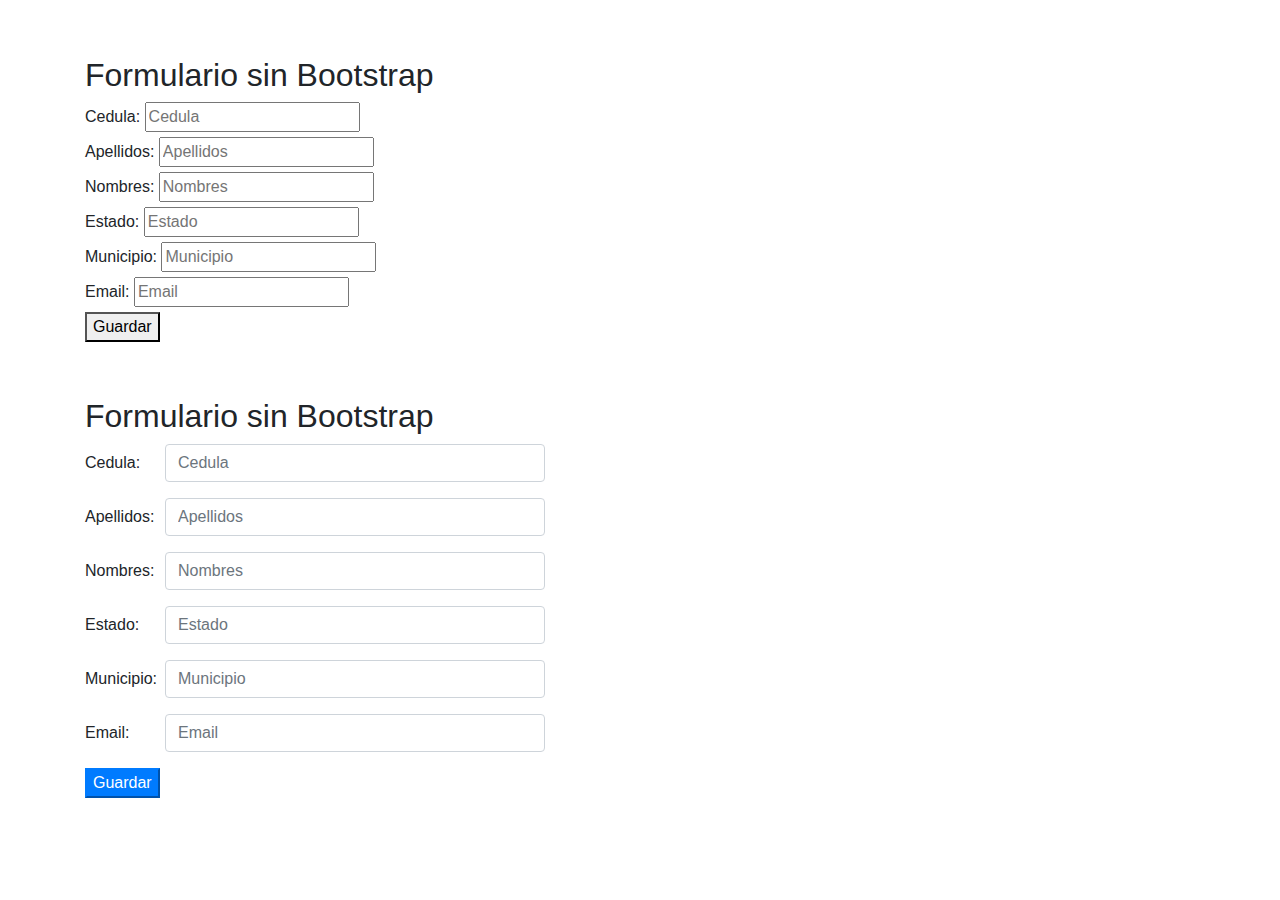
<file: Formularios en Bootstrap/index.html>
<!DOCTYPE html>
<html lang="en">
<head>
	<meta charset="UTF-8">
	<title>Formularios</title>
	<link rel="stylesheet" href="css/bootstrap.min.css">
	<link rel="stylesheet" href="css/style.css">
	<script src="js/bootstrap.min.js"></script>
</head>
<body>
	<div class="container">
			<h2>Formulario sin Bootstrap</h2>
						<div class="">
							<label for="" class="">Cedula:</label>
							<input type="text" placeholder="Cedula" class="">
						</div>
						<div class="">
							<label for="" class="">Apellidos:</label>
							<input type="text" placeholder="Apellidos" class="">
						</div>
						<div class="">
							<label for="" class="">Nombres:</label>
							<input type="text" placeholder="Nombres" class="">
						</div>
						<div class="">
							<label for="" class="">Estado:</label>
							<input type="text" placeholder="Estado" class="">
						</div>
						<div class="">
							<label for="" class="">Municipio:</label>
							<input type="text" placeholder="Municipio" class="">
						</div>
						<div class="">
							<label for="" class="">Email:</label>
							<input type="text" placeholder="Email" class="">
						</div>
						<div class="">
							<button class="">Guardar</button>
						</div>




			<h2>Formulario sin Bootstrap</h2>
			<div class="row">
					<div class="col-6">
						<div class="form-group row">
							<label for="" class="col-2 col-form-label">Cedula:</label>
							<input type="text" placeholder="Cedula" class="form-control col-8">
						</div>
						<div class="form-group row">
							<label for="" class="col-2 col-form-label">Apellidos:</label>
							<input type="text" placeholder="Apellidos" class="form-control col-8">
						</div>
						<div class="form-group row">
							<label for="" class="col-2 col-form-label">Nombres:</label>
							<input type="text" placeholder="Nombres" class="form-control col-8">
						</div>
						<div class="form-group row">
							<label for="" class="col-2 col-form-label">Estado:</label>
							<input type="text" placeholder="Estado" class="form-control col-8">
						</div>
						<div class="form-group row">
							<label for="" class="col-2 col-form-label">Municipio:</label>
							<input type="text" placeholder="Municipio" class="form-control col-8">
						</div>
						<div class="form-group row">
							<label for="" class="col-2 col-form-label">Email:</label>
							<input type="text" placeholder="Email" class="form-control col-8">
						</div>
						<div class="form-group">
							<button class="btn-primary">Guardar</button>
						</div>
					</div>
			</div>
	</div>
</body>
</html>
</file>
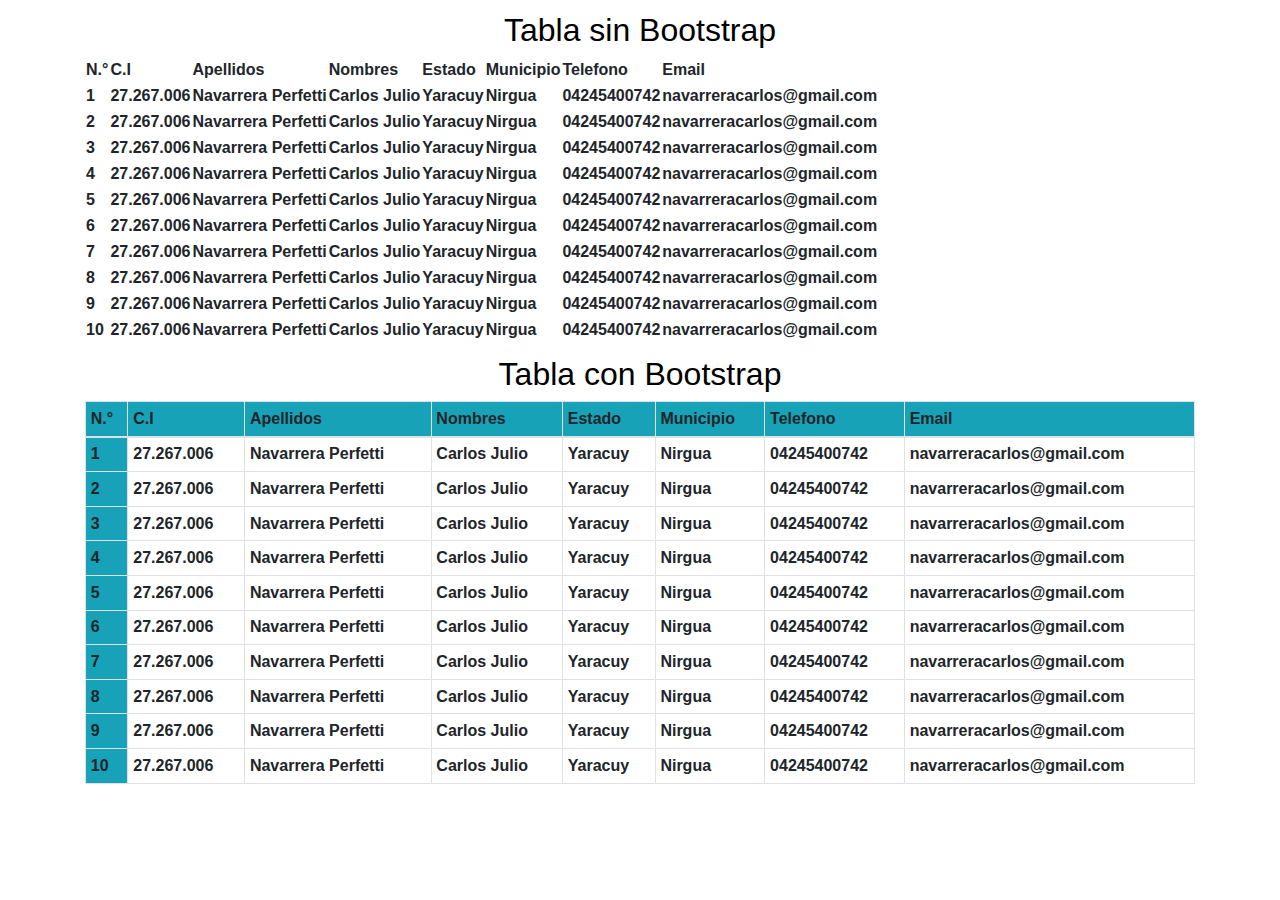
<file: Tablas en Bootstrap/index.html>
<!DOCTYPE html>
<html lang="en">
<head>
	<link rel="stylesheet" href="css/bootstrap.min.css">
	<link rel="stylesheet" href="css/style.css">
	<script src="js/bootstrap.min.js"></script>
	<meta charset="UTF-8">
	<title>Tablas</title>
</head>
<body>
	<div class="container">
		<h2>Tabla sin Bootstrap</h2>
		<table>
			<thead >
				<tr>
					<th>N.°</th>
					<th>C.I</th>
					<th>Apellidos</th>
					<th>Nombres</th>
					<th>Estado</th>
					<th>Municipio</th>
					<th>Telefono</th>
					<th>Email</th>
				</tr>
			</thead>
			<tbody>
				<tr>
					<th>1</th>
					<th>27.267.006</th>
					<th>Navarrera Perfetti</th>
					<th>Carlos Julio</th>
					<th>Yaracuy</th>
					<th>Nirgua</th>
					<th>04245400742</th>
					<th>navarreracarlos@gmail.com</th>
				</tr>
				<tr>
					<th>2</th>
					<th>27.267.006</th>
					<th>Navarrera Perfetti</th>
					<th>Carlos Julio</th>
					<th>Yaracuy</th>
					<th>Nirgua</th>
					<th>04245400742</th>
					<th>navarreracarlos@gmail.com</th>
				</tr>
				<tr>
					<th>3</th>
					<th>27.267.006</th>
					<th>Navarrera Perfetti</th>
					<th>Carlos Julio</th>
					<th>Yaracuy</th>
					<th>Nirgua</th>
					<th>04245400742</th>
					<th>navarreracarlos@gmail.com</th>
				</tr>
				<tr>
					<th>4</th>
					<th>27.267.006</th>
					<th>Navarrera Perfetti</th>
					<th>Carlos Julio</th>
					<th>Yaracuy</th>
					<th>Nirgua</th>
					<th>04245400742</th>
					<th>navarreracarlos@gmail.com</th>
				</tr>
				<tr>
					<th>5</th>
					<th>27.267.006</th>
					<th>Navarrera Perfetti</th>
					<th>Carlos Julio</th>
					<th>Yaracuy</th>
					<th>Nirgua</th>
					<th>04245400742</th>
					<th>navarreracarlos@gmail.com</th>
				</tr>
				<tr>
					<th>6</th>
					<th>27.267.006</th>
					<th>Navarrera Perfetti</th>
					<th>Carlos Julio</th>
					<th>Yaracuy</th>
					<th>Nirgua</th>
					<th>04245400742</th>
					<th>navarreracarlos@gmail.com</th>
				</tr>
				<tr>
					<th>7</th>
					<th>27.267.006</th>
					<th>Navarrera Perfetti</th>
					<th>Carlos Julio</th>
					<th>Yaracuy</th>
					<th>Nirgua</th>
					<th>04245400742</th>
					<th>navarreracarlos@gmail.com</th>
				</tr>
				<tr>
					<th>8</th>
					<th>27.267.006</th>
					<th>Navarrera Perfetti</th>
					<th>Carlos Julio</th>
					<th>Yaracuy</th>
					<th>Nirgua</th>
					<th>04245400742</th>
					<th>navarreracarlos@gmail.com</th>
				</tr>
				<tr>
					<th>9</th>
					<th>27.267.006</th>
					<th>Navarrera Perfetti</th>
					<th>Carlos Julio</th>
					<th>Yaracuy</th>
					<th>Nirgua</th>
					<th>04245400742</th>
					<th>navarreracarlos@gmail.com</th>
				</tr>
				<tr>
					<th>10</th>
					<th>27.267.006</th>
					<th>Navarrera Perfetti</th>
					<th>Carlos Julio</th>
					<th>Yaracuy</th>
					<th>Nirgua</th>
					<th>04245400742</th>
					<th>navarreracarlos@gmail.com</th>
				</tr>			</tbody>
		</table>
	</div>
	<div class="container">
		<h2>Tabla con Bootstrap</h2>
		<table class="table table-bordered table-sm table-hover">
			<thead >
				<tr class="bg-info">
					<th>N.°</th>
					<th>C.I</th>
					<th>Apellidos</th>
					<th>Nombres</th>
					<th>Estado</th>
					<th>Municipio</th>
					<th>Telefono</th>
					<th>Email</th>
				</tr>
			</thead>
			<tbody>
				<tr>
					<th class="bg-info">1</th>
					<th>27.267.006</th>
					<th>Navarrera Perfetti</th>
					<th>Carlos Julio</th>
					<th>Yaracuy</th>
					<th>Nirgua</th>
					<th>04245400742</th>
					<th>navarreracarlos@gmail.com</th>
				</tr>
				<tr>
					<th class="bg-info">2</th>
					<th>27.267.006</th>
					<th>Navarrera Perfetti</th>
					<th>Carlos Julio</th>
					<th>Yaracuy</th>
					<th>Nirgua</th>
					<th>04245400742</th>
					<th>navarreracarlos@gmail.com</th>
				</tr>
				<tr>
					<th class="bg-info">3</th>
					<th>27.267.006</th>
					<th>Navarrera Perfetti</th>
					<th>Carlos Julio</th>
					<th>Yaracuy</th>
					<th>Nirgua</th>
					<th>04245400742</th>
					<th>navarreracarlos@gmail.com</th>
				</tr>
				<tr>
					<th class="bg-info">4</th>
					<th>27.267.006</th>
					<th>Navarrera Perfetti</th>
					<th>Carlos Julio</th>
					<th>Yaracuy</th>
					<th>Nirgua</th>
					<th>04245400742</th>
					<th>navarreracarlos@gmail.com</th>
				</tr>
				<tr>
					<th class="bg-info">5</th>
					<th>27.267.006</th>
					<th>Navarrera Perfetti</th>
					<th>Carlos Julio</th>
					<th>Yaracuy</th>
					<th>Nirgua</th>
					<th>04245400742</th>
					<th>navarreracarlos@gmail.com</th>
				</tr>
				<tr>
					<th class="bg-info">6</th>
					<th>27.267.006</th>
					<th>Navarrera Perfetti</th>
					<th>Carlos Julio</th>
					<th>Yaracuy</th>
					<th>Nirgua</th>
					<th>04245400742</th>
					<th>navarreracarlos@gmail.com</th>
				</tr>
				<tr>
					<th class="bg-info">7</th>
					<th>27.267.006</th>
					<th>Navarrera Perfetti</th>
					<th>Carlos Julio</th>
					<th>Yaracuy</th>
					<th>Nirgua</th>
					<th>04245400742</th>
					<th>navarreracarlos@gmail.com</th>
				</tr>
				<tr>
					<th class="bg-info">8</th>
					<th>27.267.006</th>
					<th>Navarrera Perfetti</th>
					<th>Carlos Julio</th>
					<th>Yaracuy</th>
					<th>Nirgua</th>
					<th>04245400742</th>
					<th>navarreracarlos@gmail.com</th>
				</tr>
				<tr>
					<th class="bg-info">9</th>
					<th>27.267.006</th>
					<th>Navarrera Perfetti</th>
					<th>Carlos Julio</th>
					<th>Yaracuy</th>
					<th>Nirgua</th>
					<th>04245400742</th>
					<th>navarreracarlos@gmail.com</th>
				</tr>
				<tr>
					<th class="bg-info">10</th>
					<th>27.267.006</th>
					<th>Navarrera Perfetti</th>
					<th>Carlos Julio</th>
					<th>Yaracuy</th>
					<th>Nirgua</th>
					<th>04245400742</th>
					<th>navarreracarlos@gmail.com</th>
				</tr>
			</tbody>
		</table>
	</div>
</body>
</html>
</file>
<file: Formularios en Bootstrap/css/style.css>
h2{
	margin-top: 5%;
}
</file>
<file: Tablas en Bootstrap/css/style.css>
h2{
	text-align: center;
	color: black;
	margin-top: 1%;
}
</file>
